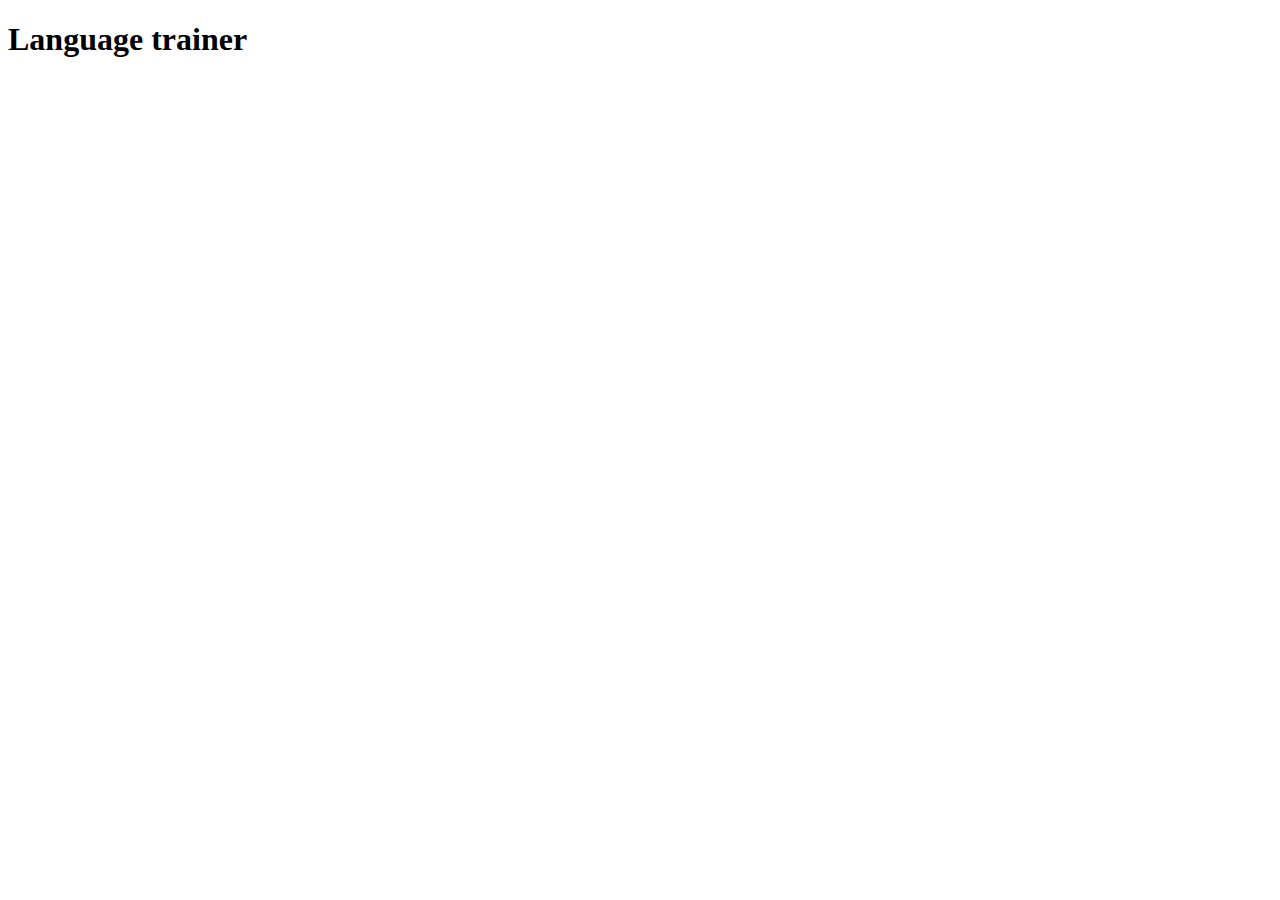
<file: cr-trainer/index.html>
<!DOCTYPE html>
<html lang="en">
  <head>
    <meta charset="UTF-8">
    <title>CR-trainer</title>
  </head>
  <body>
    <h1>Language trainer</h1>
    <script type="text/javascript">
      var url = new URL(location);
      var params = new URLSearchParams(url.search);
      var arr = JSON.parse(params.get('q'));
      var container = document.createElement('div');
      document.body.append(container);
      var html = '<hr/>';
      for (let i = 0; i < arr.length; i++) {
        html += '<div>' + arr[i].src + '</div>'
          + '<div>' + arr[i].trg + '</div>'
          + '<hr/>';
      }
      container.innerHTML = html;
    </script>
  </body>
</html>
</file>
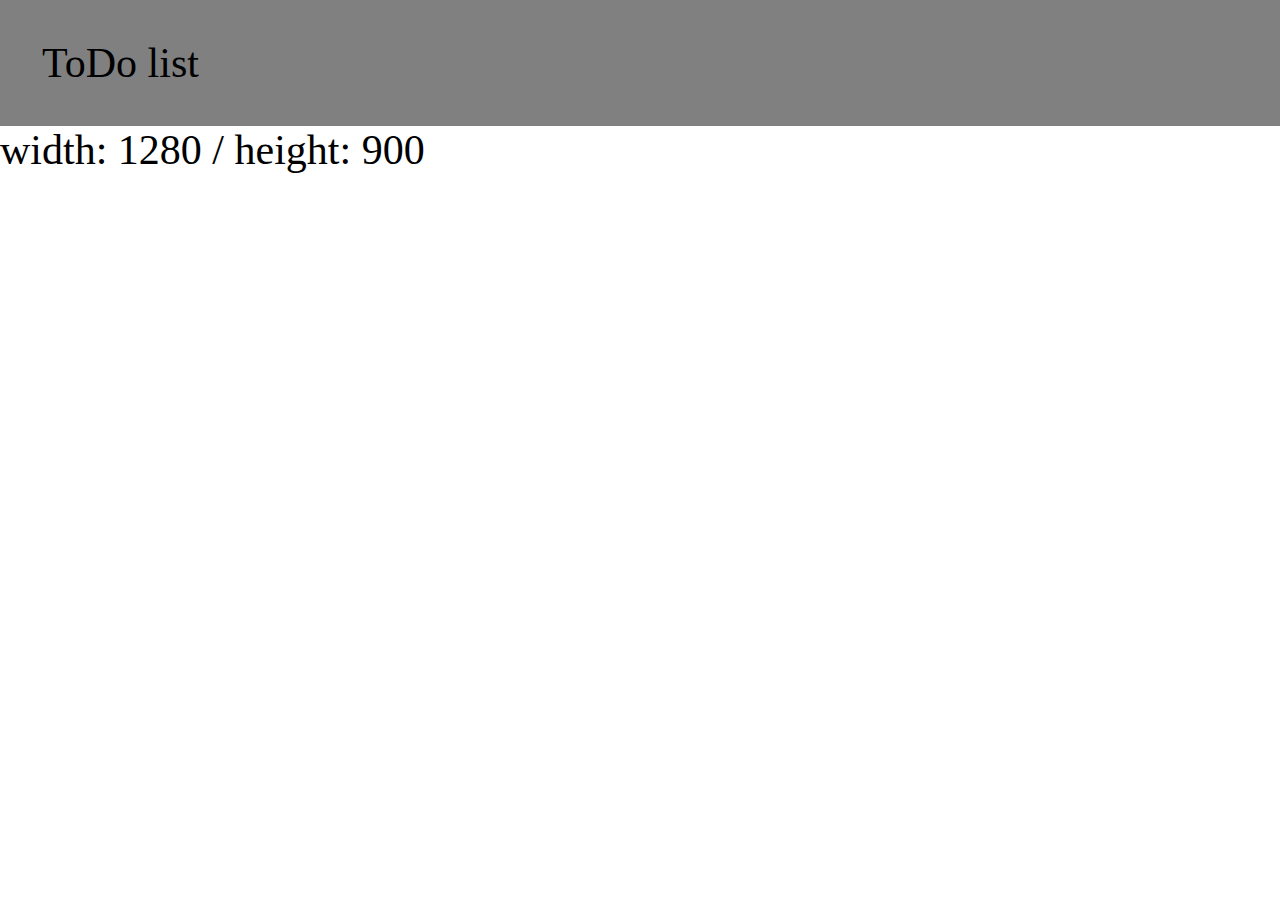
<file: pwa-one/index.html>
<!DOCTYPE html>
<html lang="en">
<head>
	<meta charset="UTF-8">
	<title>PWA-one</title>
	<link rel="stylesheet" href="style.css">
	<style>
		body {
			margin: 0;
			font-size: 42px;
		}
		.header {
			height: 3em;
			line-height: 3em;
			padding-left: 1em;
			padding-right: 1em;
			background-color: grey;
			margin: 0;
		}
		@media screen and (max-width: 992px) {
			body {
				background-color: yellow;
			}
		}
	</style>
</head>
<body>
	<header class="header">ToDo list</header>
	<div id="test-cont"><div>
	<script type="text/javascript" src="script.js"></script>
	<script>
		var div = document.querySelector("#test-cont");
		div.innerText = "width: " + window.innerWidth + " / height: " + window.innerHeight;
	</script>
</body>
</html>
</file>
<file: pwa-one/style.css>
// commented line
</file>
